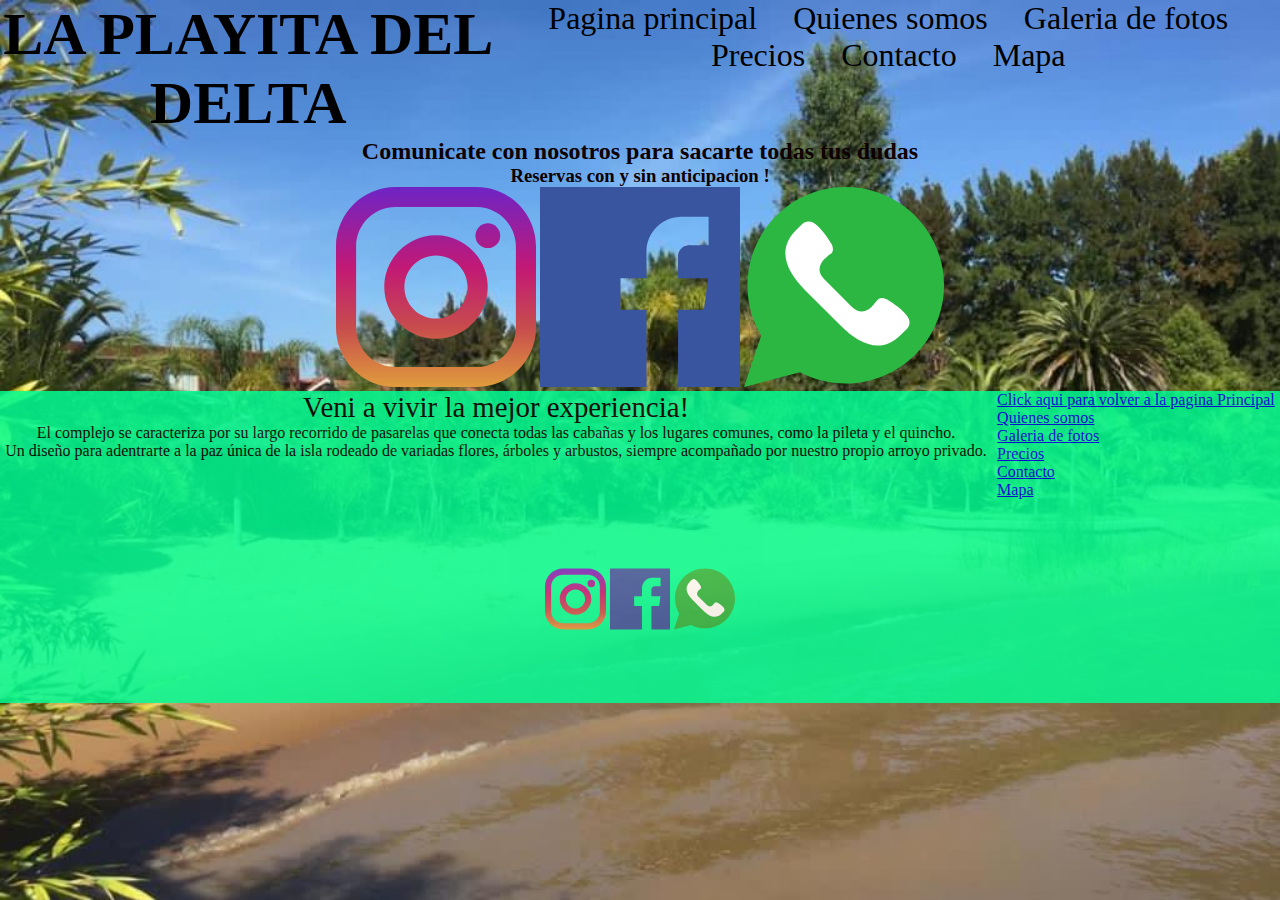
<file: pages/Contacto.html>
<!DOCTYPE html>
<html lang="en">
<head>
    <meta charset="UTF-8">
    <meta http-equiv="X-UA-Compatible" content="IE=edge">
    <meta name="viewport" content="width=device-width, initial-scale=1.0">
    <meta name="description" content="Informacion de contacto">
    <meta name="keywords" content="Instagram, Facebook, Whatsapp, Contacto de cabañas, Contacto para alquiler, Redes sociales de cabañas">
     <!-- CSS only -->
<link href="https://cdn.jsdelivr.net/npm/bootstrap@5.2.0/dist/css/bootstrap.min.css" rel="stylesheet" integrity="sha384-gH2yIJqKdNHPEq0n4Mqa/HGKIhSkIHeL5AyhkYV8i59U5AR6csBvApHHNl/vI1Bx" crossorigin="anonymous">
    
<link rel="stylesheet" href="../css/styles.css">
    <title>Contactanos</title>
    <link rel="Contacto">
</head>
<body class="container">
<header>
    <div class="titulo">
   <h1> LA PLAYITA DEL DELTA </h1>
    </div>
<nav>
    <!--Barra de Menu-->
<ul>
    <li class="menu__item menuitem1">
        <a href="../index.html">Pagina principal</a></li>
    <li class="menu__item menuitem2">
        <a href="../pages/Quienesomos.html">Quienes somos</a></li>
    <li class="menu__item menuitem3">
        <a href="../pages/Galeria.html">Galeria de fotos</a></li>
    <li class="menu__item menuitem4">
        <a href="../pages/Precios.html">Precios</a></li>
    <li class="menu__item menuitem5">
        <a href="../pages/Contacto.html">Contacto</a></li>
    <li class="menu__item menuitem6">
        <a href="../pages/Mapa.html">Mapa</a></li>
</ul>
</header>
</nav>
    <h2>Comunicate con nosotros para sacarte todas tus dudas</h2>
    </header> 
        <h3> Reservas con y sin anticipacion !</h3>
        <a href="https://www.instagram.com/"><img src="../img/imginsta.svg" width="200px" height="200px" alt="Instagram"></a>
        <a href="https://www.Facebook.com/"><img src="../img/imgfcbk.svg" width="200px" height="200px" alt="Facebook"></a>
        <a href="https://web.whatsapp.com/"><img src="../img/imgwapp.svg" width="200px" height="200px" alt="Whatsapp"></a>
<footer>


    <div class="footer-izquierda">
        <p class="experienciaU">Veni a vivir la mejor experiencia!</p>
        <p> 
            El complejo se caracteriza por su largo recorrido de pasarelas que conecta todas las cabañas y los lugares comunes, como la pileta y el quincho.
         </p>
         </p>
            Un diseño para adentrarte a la paz única de la isla rodeado de variadas flores, árboles y arbustos, siempre acompañado por nuestro propio arroyo privado.
          </p>
    </div>
    <div class="footer-centro">
        <ul class="menu-footer">
          <li class="opciones"><a href="../index.html">Click aqui para volver a la pagina Principal</a></li>
            <li class="opciones"><a href="./Quienesomos.html">Quienes somos</a></li>
            <li class="opciones"><a href="./Galeria.html">Galeria de fotos</a></li>
            <li class="opciones"><a href="./Precios.html">Precios</a></li>
            <li class="opciones"><a href="./Contacto.html">Contacto</a></li>
            <li class="opciones"><a href="./Mapa.html">Mapa</a></li>
            </ul>
    </div>

    <div class="footer-derecha">
      <a href="https://www.instagram.com/"><img src="../img/imginsta.svg" alt="Instagram"></a>
      <a href="https://www.Facebook.com/"><img src="../img/imgfcbk.svg" alt="Facebook"></a>
      <a href="https://web.whatsapp.com/"><img src="../img/imgwapp.svg" alt="Whatsapp"></a>
    </div>  
</div>           
</footer>
<!-- JavaScript Bundle with Popper -->
<script src="https://cdn.jsdelivr.net/npm/bootstrap@5.2.0/dist/js/bootstrap.bundle.min.js" integrity="sha384-A3rJD856KowSb7dwlZdYEkO39Gagi7vIsF0jrRAoQmDKKtQBHUuLZ9AsSv4jD4Xa" crossorigin="anonymous"></script>
</body>
</html>
</file>
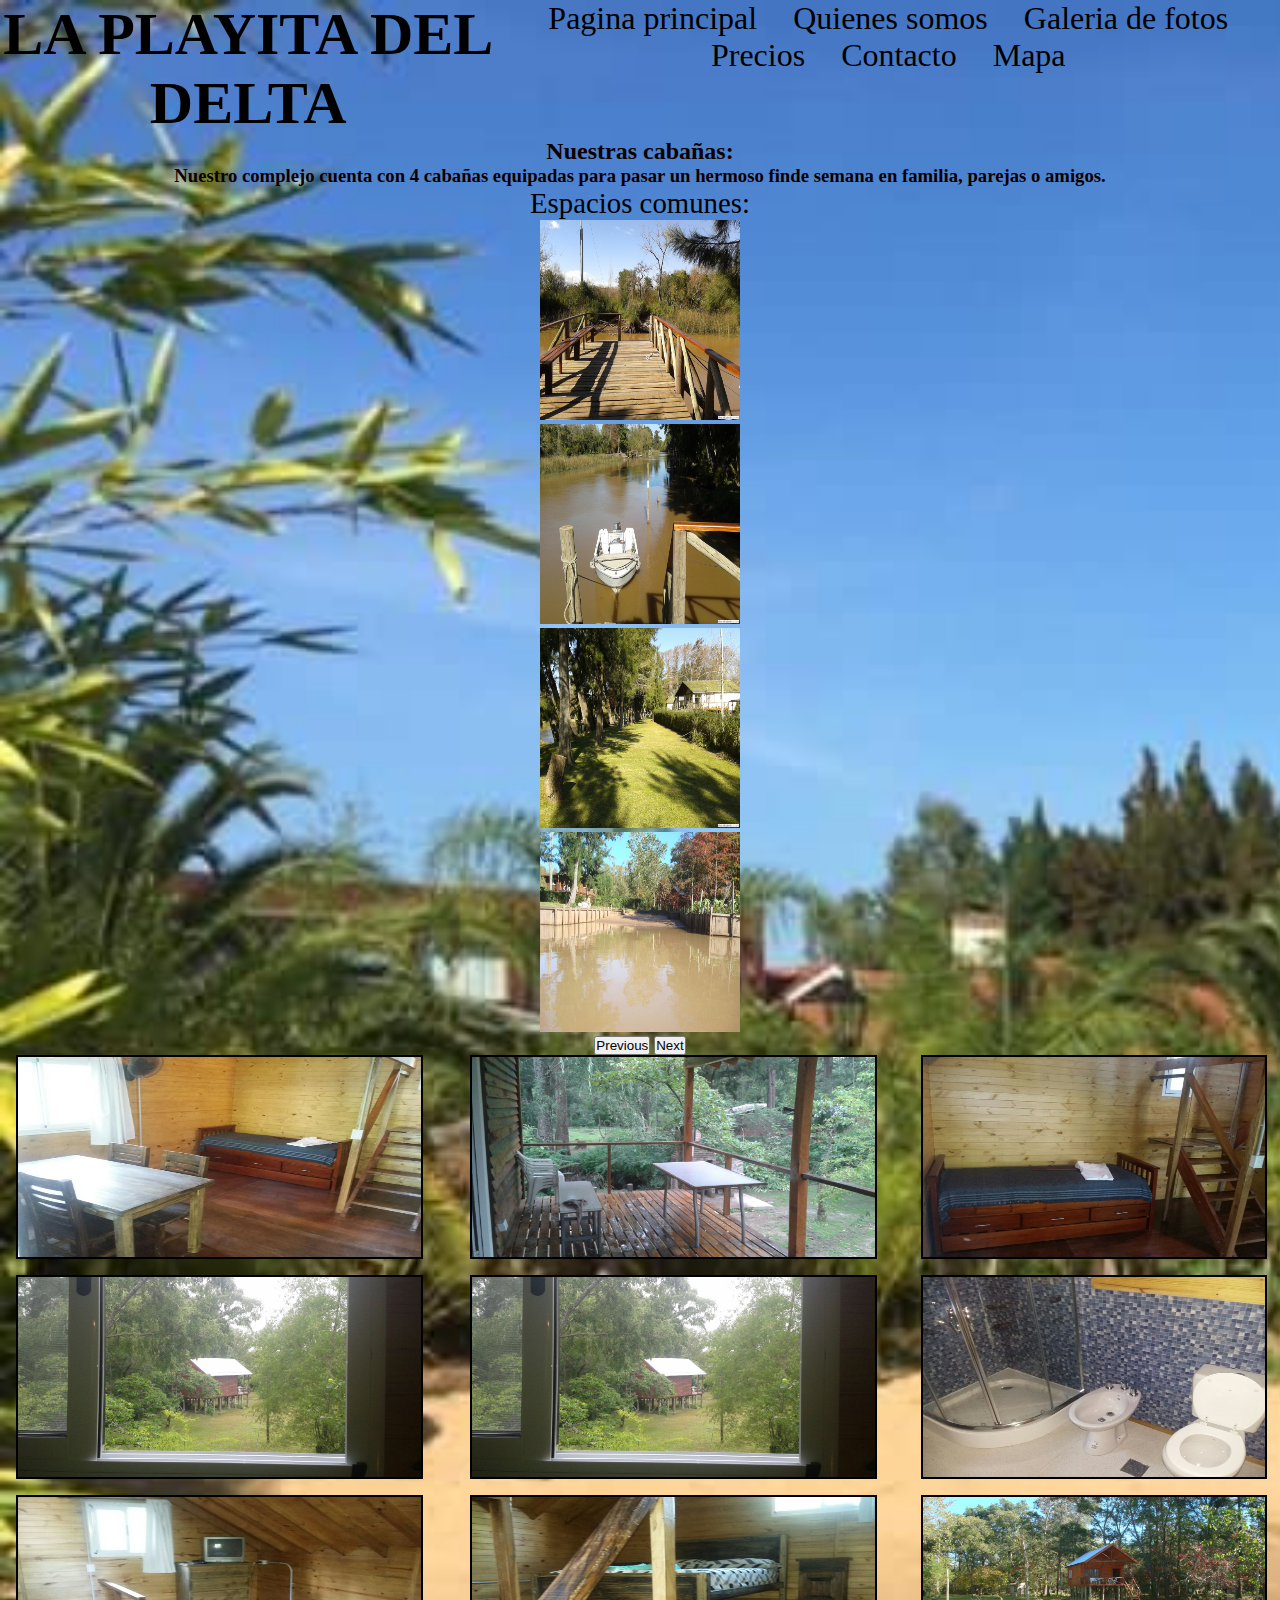
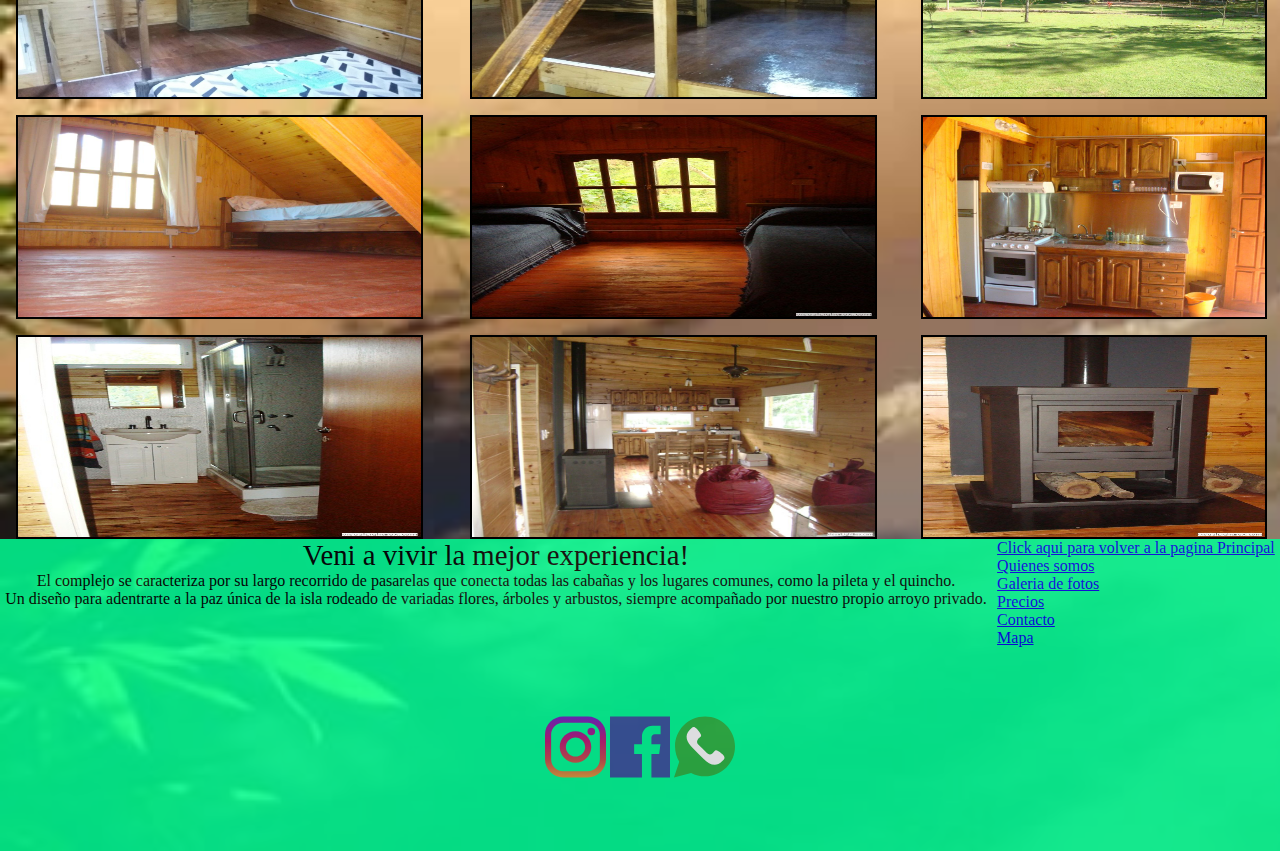
<file: pages/Galeria.html>
<!DOCTYPE html>
<html lang="en">
<head>
    <meta charset="UTF-8">
    <meta http-equiv="X-UA-Compatible" content="IE=edge">
    <meta name="viewport" content="width=device-width, initial-scale=1.0">
    <link rel="stylesheet" href="../css/styles.css">
    <meta name="description" content="Fotos de las cabañas">
    <meta name="keywords" content="Cabañas en pareja, Cabañas para cuatro, Cabañas para dos, Cabañas familiares, Cabañas para tres, Cabañas de madera, Cabañas en el bosque, Cabañas con naturaleza">
     <!-- CSS only -->
<link href="https://cdn.jsdelivr.net/npm/bootstrap@5.2.0/dist/css/bootstrap.min.css" rel="stylesheet" integrity="sha384-gH2yIJqKdNHPEq0n4Mqa/HGKIhSkIHeL5AyhkYV8i59U5AR6csBvApHHNl/vI1Bx" crossorigin="anonymous">
    <title>Galeria de fotos</title>
</head>
<body class="container">
<div>
    <header>
        <div class="titulo">
        <h1>LA PLAYITA DEL DELTA</h1>
        </div>
        <nav>
              <!--Barra de Menu-->
        <ul>
          <li class="menu__item menuitem1">
            <a href="../index.html">Pagina principal</a></li>
        <li class="menu__item menuitem2">
            <a href="../pages/Quienesomos.html">Quienes somos</a></li>
        <li class="menu__item menuitem3">
            <a href="../pages/Galeria.html">Galeria de fotos</a></li>
        <li class="menu__item menuitem4">
            <a href="../pages/Precios.html">Precios</a></li>
        <li class="menu__item menuitem5">
            <a href="../pages/Contacto.html">Contacto</a></li>
        <li class="menu__item menuitem6">
            <a href="../pages/Mapa.html">Mapa</a></li>
        </ul>
        </nav>
    </header>
    <h2> Nuestras cabañas:</h2>
    <h3> Nuestro complejo cuenta con 4 cabañas equipadas para pasar un hermoso finde semana en familia, parejas o amigos.
    </h3>
        <section>
          <div class="experienciaU"> Espacios comunes:
          </div>
          <div id="carouselExampleControls" class="carousel slide" data-bs-ride="carousel">
              <div class="carousel-inner">
                <div class="carousel-item active">
                  <img src="../img/fotomuelledos.png" height="400px" width="50px"  class="d-block w-100" alt="Muelle">
                </div>
                <div class="carousel-item">
                  <img src="../img/estacionamientolanchaDos.png" height="400px" width="50px"  class="d-block w-100" alt="Amarre Lancha">
                </div>
                <div class="carousel-item">
                  <img src="../img/parqueTres.png" height="400px" width="50px" class="d-block w-100" alt="Parque">
                </div>
                <div class="carousel-item">
                  <img src="../img/playita.png" height="400px" width="50px"  class="d-block w-100" alt="Playita">
                </div>
              </div>
              <button class="carousel-control-prev" type="buttonDos" data-bs-target="#carouselExampleControls" data-bs-slide="prev">
                <span class="carousel-control-prev-icon" aria-hidden="true"></span>
                <span class="visually-hidden">Previous</span>
              </button>
              <button class="carousel-control-next" type="buttonDos" data-bs-target="#carouselExampleControls" data-bs-slide="next">
                <span class="carousel-control-next-icon" aria-hidden="true"></span>
                <span class="visually-hidden">Next</span>
              </button>
            </div>
          </section>
          <section class="portada">
          <img src="../img/cabañaparadosuno.png" height="300px" width="300px"alt="Interior cabaña uno">
          <img src="../img/cabañaparadosdos.png" height="300px" width="300px"alt="Interior cabaña dos">
          <img src="../img/cabañaparadostres.png" height="300px" width="300px"alt="Interior cabaña tres">
          <img src="../img/cabañaparadoscuatro.png" height="300px" width="300px"alt="Interior cabaña cuatro">  
          <img src="../img/cabañaparadoscuatro.png" height="300px" width="300px"alt="Interior cabaña cuatro">
          <img src="../img/cabañaparacuatrodos.png" width="300px" height="300px" alt="Interior cabaña dos">
          <img src="../img/cabañaparacuatrotres.png" width="300px" height="300px" alt="Interior cabaña tres">
          <img src="../img/cabañaparacuatrocuatro.png" width="300px" height="300px"  alt="Interior cabaña cuatro">
          <img src="../img/cabañaparaochouno.png" width="300px" height="300px" alt="Interior cabaña uno" >
          <img src="../img/cabañaparaochodos.png" width="300px" height="300px" alt="Interior cabaña dos" >
          <img src="../img/cabañaparaochotres.png" width="300px" height="300px" alt="Interior cabaña tres" >
          <img src="../img/cabañaparaochocuatro.png" width="300px" height="300px" alt="Interior cabaña cuatro" >
          <img src="../img/cabañaparadiezuno.png" width="300px" height="300px" alt="Interior cabaña uno" >
          <img src="../img/cabañaparadiezdos.png" width="300px" height="300px" alt="Interior cabaña dos" >
          <img src="../img/cabañaparadieztres.png"  width="300px" height="300px" alt="Interior cabaña tres">
        </section>
        <footer>
            <div class="footer-izquierda">
                <p class="experienciaU">Veni a vivir la mejor experiencia!</p>
                <p> 
                    El complejo se caracteriza por su largo recorrido de pasarelas que conecta todas las cabañas y los lugares comunes, como la pileta y el quincho.
                 </p>
                 </p>
                    Un diseño para adentrarte a la paz única de la isla rodeado de variadas flores, árboles y arbustos, siempre acompañado por nuestro propio arroyo privado.
                  </p>
            </div>
            <div class="footer-centro">
                <ul class="menu-footer">
                  <li class="opciones"><a href="../index.html">Click aqui para volver a la pagina Principal</a></li>
                    <li class="opciones"><a href="./Quienesomos.html">Quienes somos</a></li>
                    <li class="opciones"><a href="./Galeria.html">Galeria de fotos</a></li>
                    <li class="opciones"><a href="./Precios.html">Precios</a></li>
                    <li class="opciones"><a href="./Contacto.html">Contacto</a></li>
                    <li class="opciones"><a href="./Mapa.html">Mapa</a></li>
                    </ul>
            </div>
    
            <div class="footer-derecha">
              <a href="https://www.instagram.com/"><img src="../img/imginsta.svg" alt="Instagram"></a>
              <a href="https://www.Facebook.com/"><img src="../img/imgfcbk.svg" alt="Facebook"></a>
              <a href="https://web.whatsapp.com/"><img src="../img/imgwapp.svg" alt="Whatsapp"></a>
            </div>  
        </div>           
        </footer>
        <!-- JavaScript Bundle with Popper -->
<script src="https://cdn.jsdelivr.net/npm/bootstrap@5.2.0/dist/js/bootstrap.bundle.min.js" integrity="sha384-A3rJD856KowSb7dwlZdYEkO39Gagi7vIsF0jrRAoQmDKKtQBHUuLZ9AsSv4jD4Xa" crossorigin="anonymous"></script>
</body>
</html>
</file>
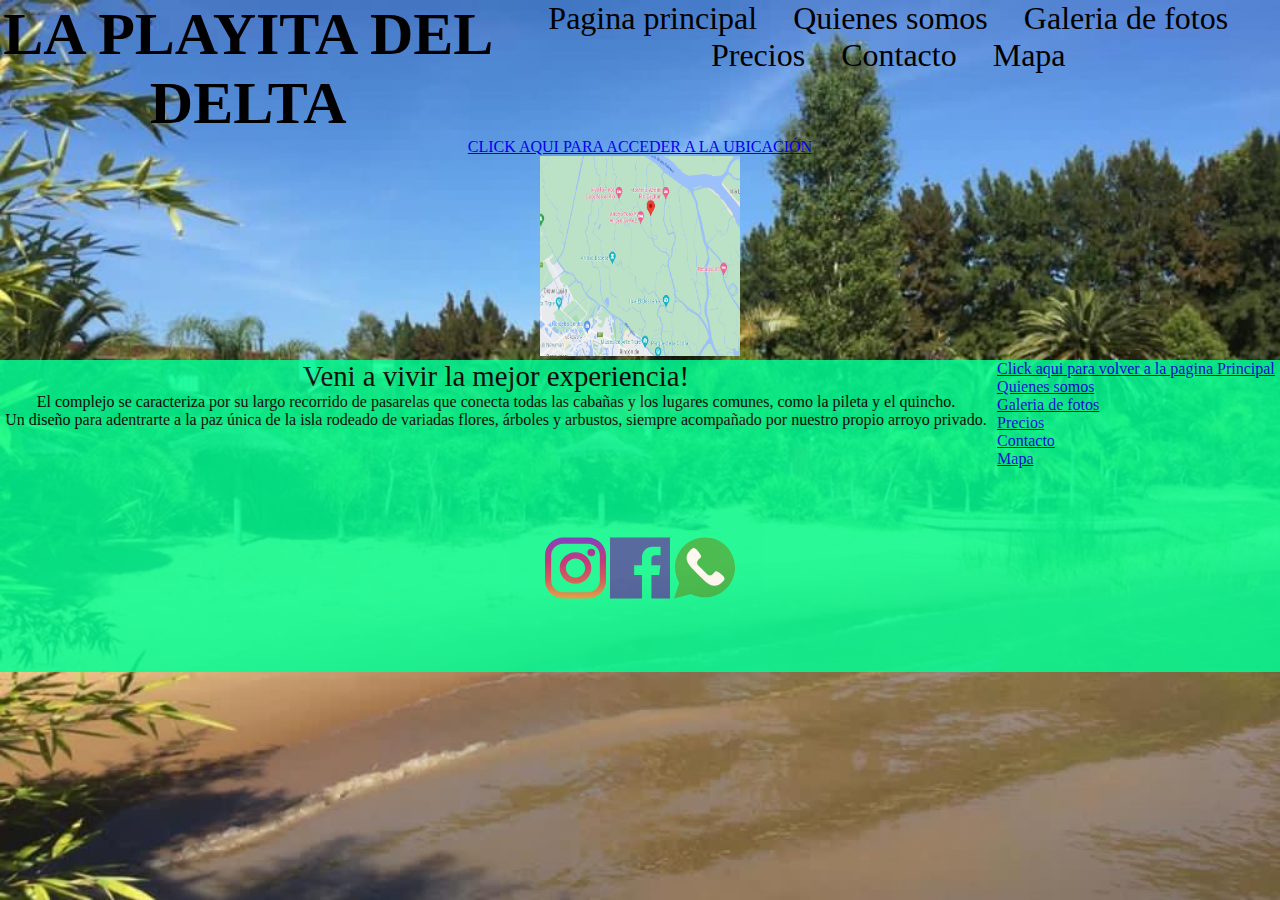
<file: pages/Mapa.html>
<!DOCTYPE html>
<html lang="en">
<head>
    <meta charset="UTF-8">
    <meta http-equiv="X-UA-Compatible" content="IE=edge">
    <meta name="viewport" content="width=device-width, initial-scale=1.0">
    <meta name="description" content="Ubicacion del complejo">
    <meta name="keywords" content="Mapa, Rio parana, Arroyo antequera">
     <!-- CSS only -->
<link href="https://cdn.jsdelivr.net/npm/bootstrap@5.2.0/dist/css/bootstrap.min.css" rel="stylesheet" integrity="sha384-gH2yIJqKdNHPEq0n4Mqa/HGKIhSkIHeL5AyhkYV8i59U5AR6csBvApHHNl/vI1Bx" crossorigin="anonymous">
    <link rel="stylesheet" href="../css/styles.css">
    <title>Donde estamos</title>
</head>
<body class="container">
    <div class="contenedorUno">
    <header class="cabeceraDos">
        <div class="titulo">
        <h1>LA PLAYITA DEL DELTA</h1>
        </div>
        <nav>
              <!--Barra de Menu-->
        <ul>
            <li class="menu__item menuitem1">
                <a href="../index.html">Pagina principal</a></li>
            <li class="menu__item menuitem2">
                <a href="../pages/Quienesomos.html">Quienes somos</a></li>
            <li class="menu__item menuitem3">
                <a href="../pages/Galeria.html">Galeria de fotos</a></li>
            <li class="menu__item menuitem4">
                <a href="../pages/Precios.html">Precios</a></li>
            <li class="menu__item menuitem5">
                <a href="../pages/Contacto.html">Contacto</a></li>
            <li class="menu__item menuitem6">
                <a href="../pages/Mapa.html">Mapa</a></li>
        </ul>
        </nav>
    </header>
    <section class="portadaDos">
        <div class="fotosDos">

            <li><a href="https://www.google.com.mx/maps/place/%22La+Playita+del+Delta%22/@-34.3225108,-58.5873124,17z/data=!3m1!4b1!4m5!3m4!1s0x95bca78edb1fb96f:0x74b1f10144f6bb7c!8m2!3d-34.3225152!4d-58.5851237">CLICK AQUI PARA ACCEDER A LA UBICACIÓN</a>
            </li>
            <li> <a href="https://www.google.com.mx/maps/place/%22La+Playita+del+Delta%22/@-34.3225108,-58.5873124,17z/data=!3m1!4b1!4m5!3m4!1s0x95bca78edb1fb96f:0x74b1f10144f6bb7c!8m2!3d-34.3225152!4d-58.5851237"><img src="../img/mapa.png" width="200px" height="200px" alt="Mapa"></li> </a>
                
        </div>
    </section>
    <footer>
        <div class="footer-izquierda">
            <p class="experienciaU">Veni a vivir la mejor experiencia!</p>
            <p> 
                El complejo se caracteriza por su largo recorrido de pasarelas que conecta todas las cabañas y los lugares comunes, como la pileta y el quincho.
             </p>
             </p>
                Un diseño para adentrarte a la paz única de la isla rodeado de variadas flores, árboles y arbustos, siempre acompañado por nuestro propio arroyo privado.
              </p>
        </div>
        <div class="footer-centro">
            <ul class="menu-footer">
              <li class="opciones"><a href="../index.html">Click aqui para volver a la pagina Principal</a></li>
                <li class="opciones"><a href="./Quienesomos.html">Quienes somos</a></li>
                <li class="opciones"><a href="./Galeria.html">Galeria de fotos</a></li>
                <li class="opciones"><a href="./Precios.html">Precios</a></li>
                <li class="opciones"><a href="./Contacto.html">Contacto</a></li>
                <li class="opciones"><a href="./Mapa.html">Mapa</a></li>
                </ul>
        </div>

        <div class="footer-derecha">
          <a href="https://www.instagram.com/"><img src="../img/imginsta.svg" alt="Instagram"></a>
          <a href="https://www.Facebook.com/"><img src="../img/imgfcbk.svg" alt="Facebook"></a>
          <a href="https://web.whatsapp.com/"><img src="../img/imgwapp.svg" alt="Whatsapp"></a>
        </div>  
    </div>           
    </footer>
    <!-- JavaScript Bundle with Popper -->
<script src="https://cdn.jsdelivr.net/npm/bootstrap@5.2.0/dist/js/bootstrap.bundle.min.js" integrity="sha384-A3rJD856KowSb7dwlZdYEkO39Gagi7vIsF0jrRAoQmDKKtQBHUuLZ9AsSv4jD4Xa" crossorigin="anonymous"></script>
</body>
</html>
</file>
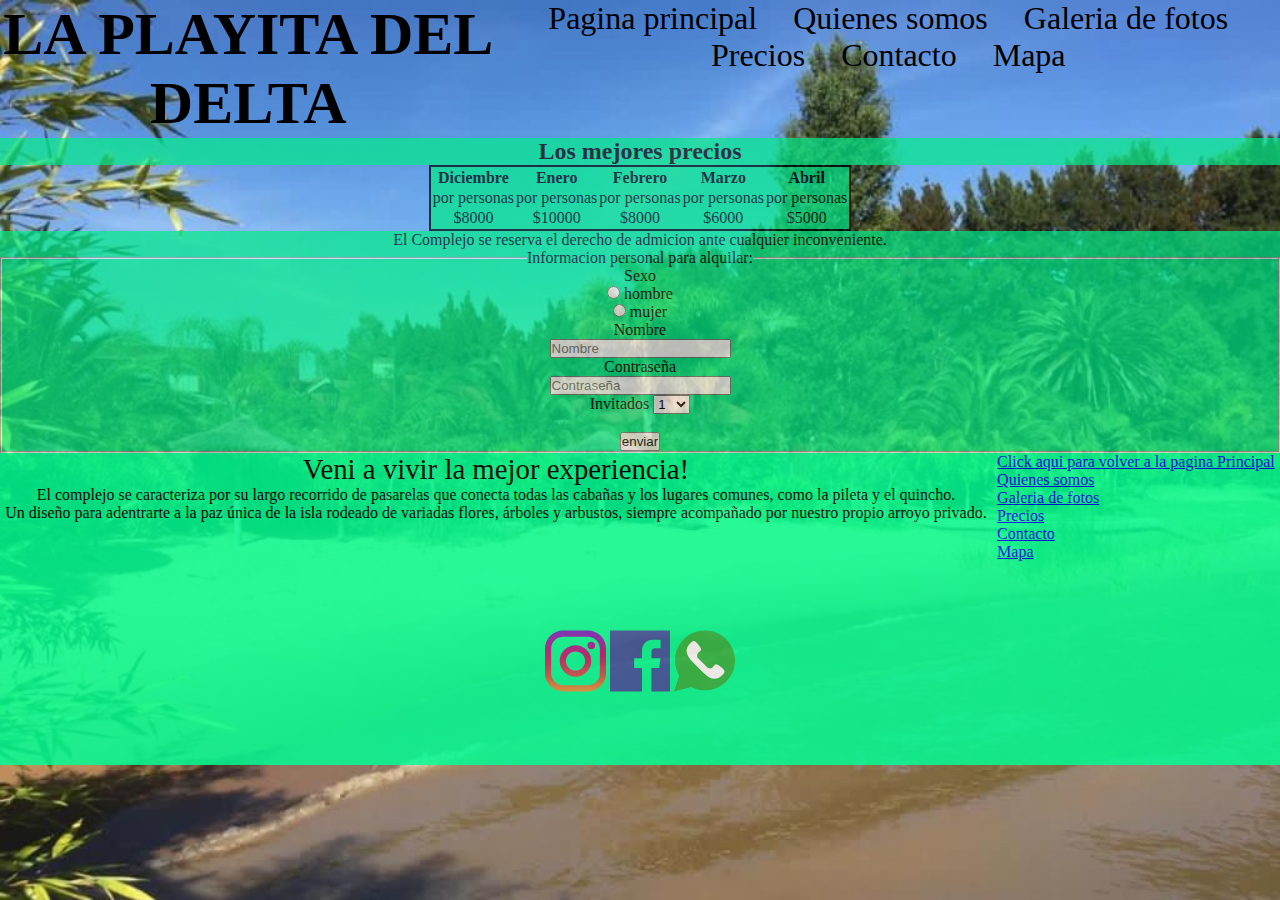
<file: pages/Precios.html>
<!DOCTYPE html>
<html lang="en">
<head>
    <meta charset="UTF-8">
    <meta http-equiv="X-UA-Compatible" content="IE=edge">
    <meta name="viewport" content="width=device-width, initial-scale=1.0">
    <meta name="description" content="Precios y formulario">
    <meta name="keywords" content="Precios alquileres, costos alquileres, precio por mes, precios por personas, numero de invitados">
     <!-- CSS only -->
<link href="https://cdn.jsdelivr.net/npm/bootstrap@5.2.0/dist/css/bootstrap.min.css" rel="stylesheet" integrity="sha384-gH2yIJqKdNHPEq0n4Mqa/HGKIhSkIHeL5AyhkYV8i59U5AR6csBvApHHNl/vI1Bx" crossorigin="anonymous">
    <link rel="stylesheet" href="../css/styles.css">
    <title>Precios</title>

</head>
<body class="container">
    <header>
        <div class="titulo">
      <h1>  LA PLAYITA DEL DELTA </h1>
        </div>  
      <nav>
        <!--Barra de Menu-->
<ul>
    <li class="menu__item menuitem1">
        <a href="../index.html">Pagina principal</a></li>
    <li class="menu__item menuitem2">
        <a href="../pages/Quienesomos.html">Quienes somos</a></li>
    <li class="menu__item menuitem3">
        <a href="../pages/Galeria.html">Galeria de fotos</a></li>
    <li class="menu__item menuitem4">
        <a href="../pages/Precios.html">Precios</a></li>
    <li class="menu__item menuitem5">
        <a href="../pages/Contacto.html">Contacto</a></li>
    <li class="menu__item menuitem6">
        <a href="../pages/Mapa.html">Mapa</a></li>
  </ul>
  </header>
  </nav>
  <div>
    <h2 class="fondoQuienesSomos"> Los mejores precios </h2>
    <ul>
    <article>
        <div class="Contenedorprecios">  
        <div>
<table class="fondoQuienesSomos">
            <th>Diciembre</th>
            <th>Enero</th>
            <th>Febrero</th>
            <th>Marzo</th>
            <th>Abril</th>
    <tr>
            <td>por personas</td>
            <td>por personas</td>
            <td>por personas</td>
            <td>por personas</td>
         <td>por personas</td>
    </tr>
    <tr>
            <td>$8000</td>
            <td>$10000</td>
            <td>$8000</td>
            <td>$6000</td>
            <td>$5000</td>
        </tr>
</table>

</div>  

    <p class="fondoQuienesSomos"> 
     El Complejo se reserva el derecho de admicion ante cualquier inconveniente.
</article>
    <aside class="Contenedorprecios fondoQuienesSomos">
        <form action="" method="GET" enctype="multipart/form-data">
            <fieldset>
                <legend> Informacion personal para alquilar:</legend>
                <label for="sexo">Sexo</label> 
                <br>
                <input type="radio" name="sexo" value="hombre" >
                <label for="hombre">hombre</label>
                <br>
                <input type="radio" name="sexo" value="mujer" >
                <label for="mujer">mujer</label>
                <br>
                <label for="nombre">Nombre</label>
                <br>
                <input type="text" name="nombre" placeholder="Nombre">
                <br>
                <label for="contrasena">Contraseña</label>
                <br>
                <input type="password" name="contrasena" placeholder="Contraseña">
                <br>

                <label for="invitados"> Invitados</label>
                <select name="talles">
                    <option value="1">1</option>
                    <option value="2">2</option>
                    <option value="3">3</option>
                    <option value="4">4</option>
                    <option value="5">5</option>
                    <option value="6">6</option>
                    <option value="7">7</option>
                    <option value="8">8</option>
                    <option value="9">9</option>
                    <option value="10">10</option>
                </select>
                <br>
                <br>

                <input type="submit" name="enviar" value="enviar">
            </div>  
        </form>
    </aside>
    <footer>
    <div class="footer-izquierda">
        <p class="experienciaU">Veni a vivir la mejor experiencia!</p>
        <p> 
            El complejo se caracteriza por su largo recorrido de pasarelas que conecta todas las cabañas y los lugares comunes, como la pileta y el quincho.
         </p>
         </p>
            Un diseño para adentrarte a la paz única de la isla rodeado de variadas flores, árboles y arbustos, siempre acompañado por nuestro propio arroyo privado.
          </p>
    </div>
    <div class="footer-centro">
        <ul class="menu-footer">
          <li class="opciones"><a href="../index.html">Click aqui para volver a la pagina Principal</a></li>
            <li class="opciones"><a href="./Quienesomos.html">Quienes somos</a></li>
            <li class="opciones"><a href="./Galeria.html">Galeria de fotos</a></li>
            <li class="opciones"><a href="./Precios.html">Precios</a></li>
            <li class="opciones"><a href="./Contacto.html">Contacto</a></li>
            <li class="opciones"><a href="./Mapa.html">Mapa</a></li>
            </ul>
    </div>

    <div class="footer-derecha">
      <a href="https://www.instagram.com/"><img src="../img/imginsta.svg" alt="Instagram"></a>
      <a href="https://www.Facebook.com/"><img src="../img/imgfcbk.svg" alt="Facebook"></a>
      <a href="https://web.whatsapp.com/"><img src="../img/imgwapp.svg" alt="Whatsapp"></a>
    </div>  
</div>           
</footer>
<!-- JavaScript Bundle with Popper -->
<script src="https://cdn.jsdelivr.net/npm/bootstrap@5.2.0/dist/js/bootstrap.bundle.min.js" integrity="sha384-A3rJD856KowSb7dwlZdYEkO39Gagi7vIsF0jrRAoQmDKKtQBHUuLZ9AsSv4jD4Xa" crossorigin="anonymous"></script>
</body>
</html>
</file>
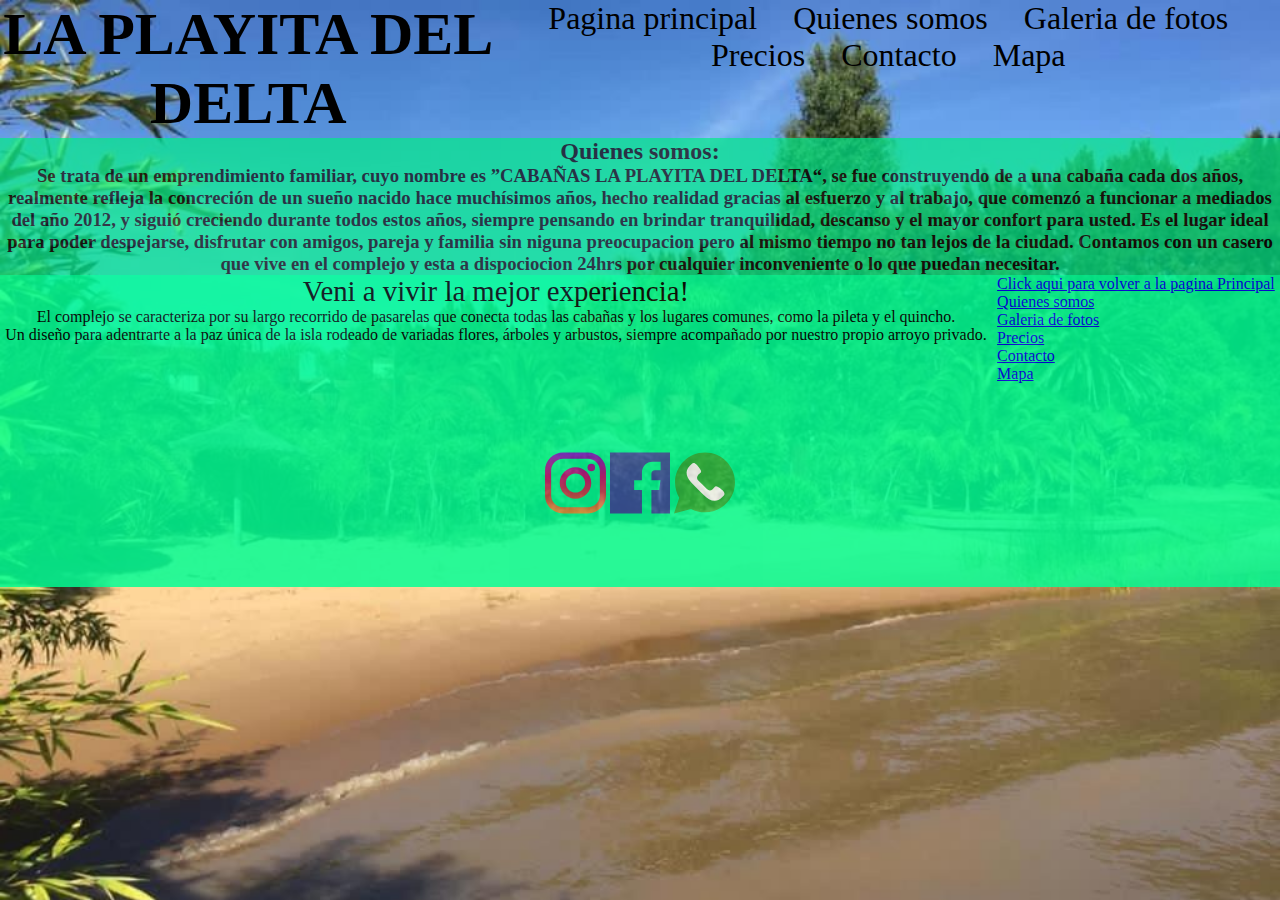
<file: pages/Quienesomos.html>
<!DOCTYPE html>
<html lang="en">
<head>
    <meta charset="UTF-8">
    <meta http-equiv="X-UA-Compatible" content="IE=edge">
    <meta name="viewport" content="width=device-width, initial-scale=1.0">
    <meta name="description" content="Historia del proyecto">
    <meta name="keywords" content="Creacion de las cabañas, de que se trata">
     <!-- CSS only -->
<link href="https://cdn.jsdelivr.net/npm/bootstrap@5.2.0/dist/css/bootstrap.min.css" rel="stylesheet" integrity="sha384-gH2yIJqKdNHPEq0n4Mqa/HGKIhSkIHeL5AyhkYV8i59U5AR6csBvApHHNl/vI1Bx" crossorigin="anonymous">
    <link rel="stylesheet" href="../css/styles.css">

    <title>Quienes somos</title>
</head>
<body class="container">
    <header><div class="titulo">
    <h1> LA PLAYITA DEL DELTA</h1>
    </div>
    <nav>
        <!--Barra de Menu-->
    <ul>
        <li class="menu__item menuitem1">
            <a href="../index.html">Pagina principal</a></li>
        <li class="menu__item menuitem2">
            <a href="../pages/Quienesomos.html">Quienes somos</a></li>
        <li class="menu__item menuitem3">
            <a href="../pages/Galeria.html">Galeria de fotos</a></li>
        <li class="menu__item menuitem4">
            <a href="../pages/Precios.html">Precios</a></li>
        <li class="menu__item menuitem5">
            <a href="../pages/Contacto.html">Contacto</a></li>
        <li class="menu__item menuitem6">
            <a href="../pages/Mapa.html">Mapa</a></li>
        </nav>
    </header>
    <div class="fondoQuienesSomos">
        
        <h2> Quienes somos:</h2>
        <h3 class="textoQuienesSomos">
    Se trata de un emprendimiento familiar, cuyo nombre es ”CABAÑAS  LA  PLAYITA  DEL  DELTA“, se fue construyendo de a una cabaña cada dos años, realmente refleja la concreción de un sueño nacido hace muchísimos años, hecho realidad gracias al esfuerzo y al trabajo, que comenzó a funcionar a mediados del año 2012, y siguió creciendo  durante todos estos años, siempre pensando en  brindar tranquilidad, descanso y el mayor confort para usted. 
    Es el lugar ideal para poder despejarse, disfrutar con amigos, pareja y familia sin niguna preocupacion pero al mismo tiempo no tan lejos de la ciudad.
    Contamos con un casero que vive en el complejo y esta a dispociocion 24hrs por cualquier inconveniente o lo que puedan necesitar.
        </h3> 
    </div>
    <footer>


        <div class="footer-izquierda">
            <p class="experienciaU">Veni a vivir la mejor experiencia!</p>
            <p> 
                El complejo se caracteriza por su largo recorrido de pasarelas que conecta todas las cabañas y los lugares comunes, como la pileta y el quincho.
             </p>
             </p>
                Un diseño para adentrarte a la paz única de la isla rodeado de variadas flores, árboles y arbustos, siempre acompañado por nuestro propio arroyo privado.
              </p>
        </div>
        <div class="footer-centro">
            <ul class="menu-footer">
              <li class="opciones"><a href="../index.html">Click aqui para volver a la pagina Principal</a></li>
                <li class="opciones"><a href="./Quienesomos.html">Quienes somos</a></li>
                <li class="opciones"><a href="./Galeria.html">Galeria de fotos</a></li>
                <li class="opciones"><a href="./Precios.html">Precios</a></li>
                <li class="opciones"><a href="./Contacto.html">Contacto</a></li>
                <li class="opciones"><a href="./Mapa.html">Mapa</a></li>
                </ul>
        </div>

        <div class="footer-derecha">
          <a href="https://www.instagram.com/"><img src="../img/imginsta.svg" alt="Instagram"></a>
          <a href="https://www.Facebook.com/"><img src="../img/imgfcbk.svg" alt="Facebook"></a>
          <a href="https://web.whatsapp.com/"><img src="../img/imgwapp.svg" alt="Whatsapp"></a>
        </div>  
    </div>           
    </footer>
    <!-- JavaScript Bundle with Popper -->
<script src="https://cdn.jsdelivr.net/npm/bootstrap@5.2.0/dist/js/bootstrap.bundle.min.js" integrity="sha384-A3rJD856KowSb7dwlZdYEkO39Gagi7vIsF0jrRAoQmDKKtQBHUuLZ9AsSv4jD4Xa" crossorigin="anonymous"></script>
</body>
</html>
</file>
<file: css/styles.css>
.info ul li {
  color: rgb(10, 20, 10);
  font-size: 2rem;
  text-align: center;
  margin-bottom: 60px;
}

.cardbrown {
  background-color: brown;
}

.cardcornflowerblue {
  background-color: cornflowerblue;
}

.cardsaddlebrown {
  background-color: saddlebrown;
}

.cardlightgreen {
  background-color: lightgreen;
}

.menu__item {
  -webkit-animation: swirl-in-fwd 0.6s ease-out both;
  animation: swirl-in-fwd 0.6s ease-out both;
}

.menu__item1 {
  -webkit-animation-delay: 0.2s;
          animation-delay: 0.2s;
}

.menu__item2 {
  -webkit-animation-delay: 0.4s;
          animation-delay: 0.4s;
}

.menu__item3 {
  -webkit-animation-delay: 0.6s;
          animation-delay: 0.6s;
}

.menu__item4 {
  -webkit-animation-delay: 0.8s;
          animation-delay: 0.8s;
}

.menu__item5 {
  -webkit-animation-delay: 1s;
          animation-delay: 1s;
}

/*Keyframe*/
@-webkit-keyframes swirl-in-fwd {
  0% {
    transform: rotate(-540deg) scale(0);
    opacity: 0;
  }
  100% {
    transform: rotate(0) scale(1);
    opacity: 1;
  }
}
@keyframes swirl-in-fwd {
  0% {
    transform: rotate(-540deg) scale(0);
    opacity: 0;
  }
  100% {
    transform: rotate(0) scale(1);
    opacity: 1;
  }
}
* {
  margin: 0;
  padding: 0;
}

li {
  list-style: none;
}

body {
  background-image: url("../img/fondo.png");
  background-repeat: no-repeat;
  background-size: cover;
  font-family: "Edu TAS Beginner", cursive;
  text-align: center;
}

.titulo {
  font-size: 240%;
}

/*anidacion*/
header {
  display: flex;
  justify-content: space-between;
}
header li {
  list-style: none;
  display: inline-block;
}
header li a {
  font-size: 2rem;
  text-decoration: none;
  color: black;
  margin: 1rem;
}

.portada {
  display: grid;
  grid-template-areas: "img img img";
  gap: 1rem;
}
.portada img {
  width: 92%;
  margin: 0 auto;
  border: 2px solid black;
}

.fotos {
  display: flex;
  align-items: center;
  -moz-column-gap: 1%;
  column-gap: 1%;
  filter: grayscale(20%);
  transition: all 3s;
}

.fotosIndividuales {
  display: flex;
  align-items: center;
  -moz-column-gap: 1%;
  column-gap: 1%;
  filter: grayscale(20%);
  transition: all 3s;
}

.fondoQuienesSomos {
  background-color: rgb(1, 235, 137);
  opacity: 70%;
}

h2 {
  color: rgb(14, 0, 0);
  opacity: 100%;
  z-index: 2;
}

h3 {
  color: rgb(14, 0, 0);
  opacity: 100%;
  z-index: 2;
}

.fotosIndividuales:hover {
  filter: grayscale(0);
  transform: scale(1.1);
  overflow: hidden;
}

.menu {
  display: flex;
  justify-content: space-between;
  padding-right: 10%;
  height: 100%;
  margin-top: 10%;
}

.menu-footer {
  text-align: start;
}

.experienciaU {
  text-align: center;
}

table {
  margin: 0 auto;
  text-align: center;
  border: 2px solid black;
}

.info li {
  font-size: 2rem;
}

footer {
  background-color: rgb(0, 255, 149);
  opacity: 84%;
  display: flex;
  flex-wrap: wrap;
  justify-content: space-around;
}
footer img {
  width: 10%;
}

.social {
  width: 8px;
}

.experienciaU {
  font-size: 180%;
}

/* Codigo Galeria */
.fotisGaleria {
  display: flex;
  flex-direction: row;
  flex-wrap: nowrap;
  justify-content: space-around;
}

/* Contenedor mapa*/
.contenedorUno {
  display: flex;
  flex-direction: column;
}

.card {
  width: 100%;
}

.cobeceraDos {
  flex: 1;
}

.fotosDos {
  flex: 1;
  justify-content: center;
}

.fotosDos:hover {
  transform: scale(1.1);
}

.fotitosDos {
  width: 30%;
  height: 0%;
}

.portadaDos {
  display: flex;
  align-items: center;
}

.tipos {
  font-weight: bold;
}

.social {
  width: 50px;
  height: 40px;
}

.social {
  width: 50px;
  height: 40px;
}

.titulo {
  font-size: 30px;
}

header .logo {
  flex: 1;
}

.fotos {
  display: flex;
  justify-content: center;
  -moz-column-gap: 20px;
  column-gap: 20px;
  padding: 30px;
  flex-direction: column;
  flex-wrap: wrap;
  align-items: center;
  row-gap: 10px;
}

.menu {
  display: flex;
  flex-direction: column;
  flex-wrap: wrap;
  justify-content: center;
  align-items: center;
  padding: 10px;
}

.info {
  background-color: lightgreen;
  opacity: 84%;
  display: flex;
  justify-content: space-evenly;
  flex-direction: column;
  flex-wrap: wrap;
  align-items: center;
}

i {
  font-size: 4rem;
}

/* Codigo mapa */
img {
  width: 200px;
  height: 200px;
}

/*# sourceMappingURL=styles.css.map */
/*Mediascueries*/
@media (max-width: 768px) {
  .portada {
    display: grid;
    grid-template-areas: "imagen";
  }
}
.fa-instagram {
  background-color: pink;
}

.fa-facebook {
  background-color: blue;
}

.fa-whatsapp {
  background-color: green;
}/*# sourceMappingURL=styles.css.map */
</file>
